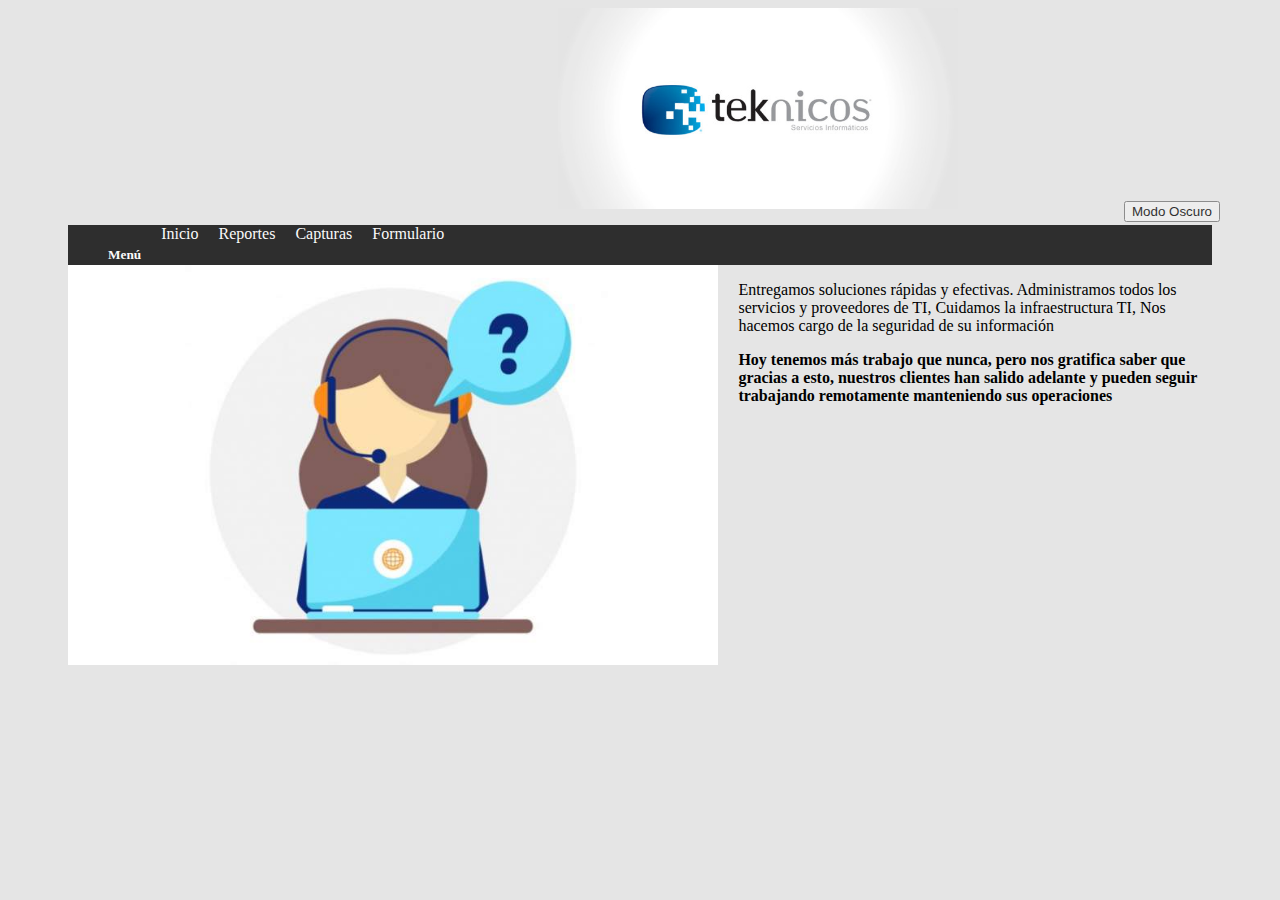
<file: index.html>
<!DOCTYPE html>
<html lang="es">
<head>
    <meta charset="UTF-8">
    <meta http-equiv="X-UA-Compatible" content="IE=edge">
    <meta name="viewport" content="width=device-width, initial-scale=1.0">
    <link href="https://cdn.jsdelivr.net/npm/bootstrap@5.1.2/dist/css/bootstrap.min.css" rel="stylesheet" integrity="sha384-uWxY/CJNBR+1zjPWmfnSnVxwRheevXITnMqoEIeG1LJrdI0GlVs/9cVSyPYXdcSF" crossorigin="anonymous">
    <link rel="stylesheet" href="style/style.css">
    <script src="script/script.js"></script>
    <title>Pagina Principal</title>
</head>
<body class="body">
    <div class="logo_empresa">
        <img src="images/logo-teknicos.jpg" id="image_1">
    </div>
    <div class="nav">
        <nav class="menu_nav">
            <ul class="barra_menu">
                <li id="menu_titulo">
                    <h5>Menú</h5>
                </li>
                <li>
                    <a href="#">Inicio</a>
                </li>
                <li>
                    <a href="reportes.html">Reportes</a>
                </li>
                <li>
                    <a href="capturas.html">Capturas</a>
                </li>
                <li>
                    <a href="formulario.html">Formulario</a>
                </li>
                <button class="btn btn-dark" id="boton" onclick="mode()">Modo Oscuro</button>
            </ul>
        </nav>
    </div>
    <div class="contenedor_index">
        <div class="imagen">
            <img src="images/servicio_1.jpg" id="image_2">
        </div>
        <div class="text_body">
            <p>Entregamos soluciones rápidas y efectivas. Administramos todos los servicios y proveedores de TI, Cuidamos la infraestructura TI, Nos hacemos cargo de la seguridad de su información</p>
            <p><b>Hoy tenemos más trabajo que nunca, pero nos gratifica saber que gracias a esto, nuestros clientes han salido adelante y pueden seguir trabajando remotamente manteniendo sus operaciones</b></p>
        </div>
    </div>
</body>
</html>
</file>
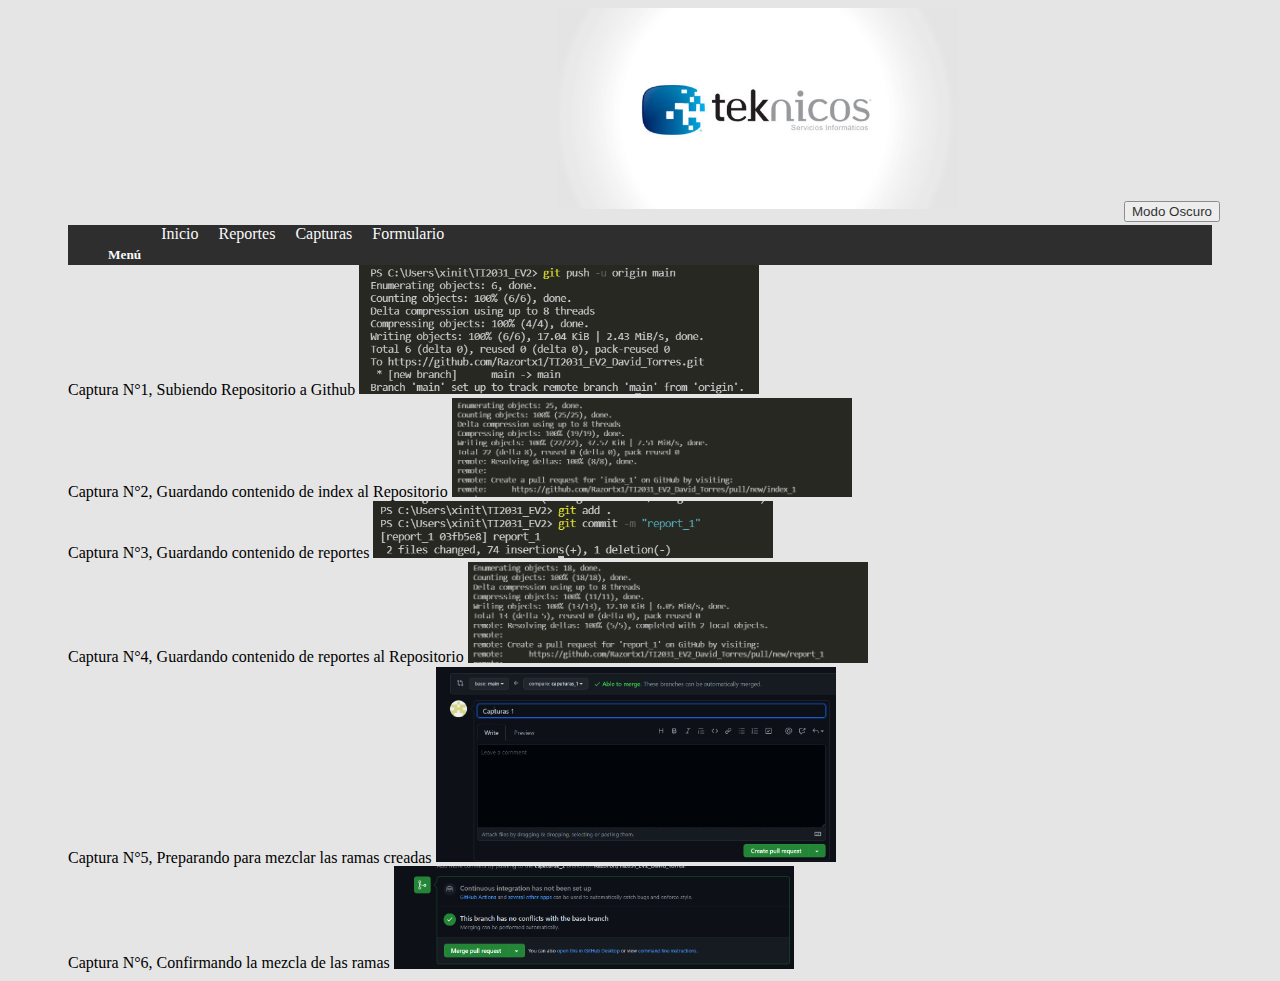
<file: capturas.html>
<!DOCTYPE html>
<html lang="es">
<head>
    <meta charset="UTF-8">
    <meta http-equiv="X-UA-Compatible" content="IE=edge">
    <meta name="viewport" content="width=device-width, initial-scale=1.0">
    <link href="https://cdn.jsdelivr.net/npm/bootstrap@5.1.2/dist/css/bootstrap.min.css" rel="stylesheet" integrity="sha384-uWxY/CJNBR+1zjPWmfnSnVxwRheevXITnMqoEIeG1LJrdI0GlVs/9cVSyPYXdcSF" crossorigin="anonymous">
    <link rel="stylesheet" href="style/style.css"> 
    <script src="script/script.js"></script>   
    <title>Capturas</title>
</head>
<body class="body">
    <div class="logo_empresa">
        <img src="images/logo-teknicos.jpg" id="image_1">
    </div>
    <div class="nav">
        <nav class="menu_nav">
            <ul class="barra_menu">
                <li id="menu_titulo">
                    <h5>Menú</h5>
                </li>
                <li>
                    <a href="index.html">Inicio</a>
                </li>
                <li>
                    <a href="reportes.html">Reportes</a>
                </li>
                <li>
                    <a href="#">Capturas</a>
                </li>
                <li>
                    <a href="formulario.html">Formulario</a>
                </li>
                <button class="btn btn-dark" id="boton" onclick="mode()">Modo Oscuro</button>
            </ul>
        </nav>
    </div>
    <div class="row align-items-start" id="contenedor_capturas">
        <div class="col">
            <label>Captura N°1, Subiendo Repositorio a Github</label>
            <img src="images/Captura_1.png" class="image">
        </div>
        <div class="col">
            <label>Captura N°2, Guardando contenido de index al Repositorio</label>
            <img src="images/Captura_3.png" class="image">
        </div>
        <div class="col">
            <label>Captura N°3, Guardando contenido de reportes</label>
            <img src="images/Captura_2.png" class="image">
        </div>
        <div class="col">
            <label>Captura N°4, Guardando contenido de reportes al Repositorio</label>
            <img src="images/Captura_4.png" class="image">
        </div>
        <div class="col">
            <label>Captura N°5, Preparando para mezclar las ramas creadas</label>
            <img src="images/Captura_github_1.png" class="image">
        </div>
        <div class="col">
            <label>Captura N°6, Confirmando la mezcla de las ramas</label>
            <img src="images/Captura_github_2.png" class="image">
        </div>
    </div>
</body>
</html>
</file>
<file: style/style.css>
body{
    background-color: #e5e5e5;
    padding: 0px 60px;
}
/*--Barra de navegacion--*/
.nav {
    background-color: black;
    opacity: 0.8;
    height: 40px;
}
.barra_menu{
    display: flex;

}
a {
    text-decoration: none;
    color: white;
}
.barra_menu {
    list-style: none;
    color: white;
}
.logo_empresa{
    width: 1000px;
    height: auto;
    display: flex;
    align-items: center;
}
#image_1{
    margin-left: 49%;
    width: 400px;
    height: auto;
}
.barra_menu #menu_titulo{
    margin: 0px;
    padding: 0px;
}
.barra_menu li{
    margin: 0px 0px 0px 20px;
}
#boton{
    position: absolute;
    right: 60px;
    top: 201px;
}
/*--Cuerpo index--*/
.contenedor_index{
    display: flex;
}
.contenedor_index #image_2{
    width: auto;
    height: 400px;
    margin-right: 20px;
}
/*--Cuerpo reportes--*/
.contenedor_report{
    margin: 0px 20%;
}
.contenedor_report #formulario{
    border: solid black 1px;
    padding: 30px;
    margin-bottom: 20px;
}
.contenedor_report .btn_for{
    border: solid black 1px;
    display: flex;
    justify-content: center;
}
#btn_reset{
    margin-right: 10px;
}
/*--Cuerpo Capturas--*/
#contenedor_capturas .image{
    width: 400px;
    height: auto;
}
/*Para modo oscuro*/
.body.dark{
    background-color: rgb(58, 55, 55);
    padding: 0px 60px;
    color: white;
}
</file>
